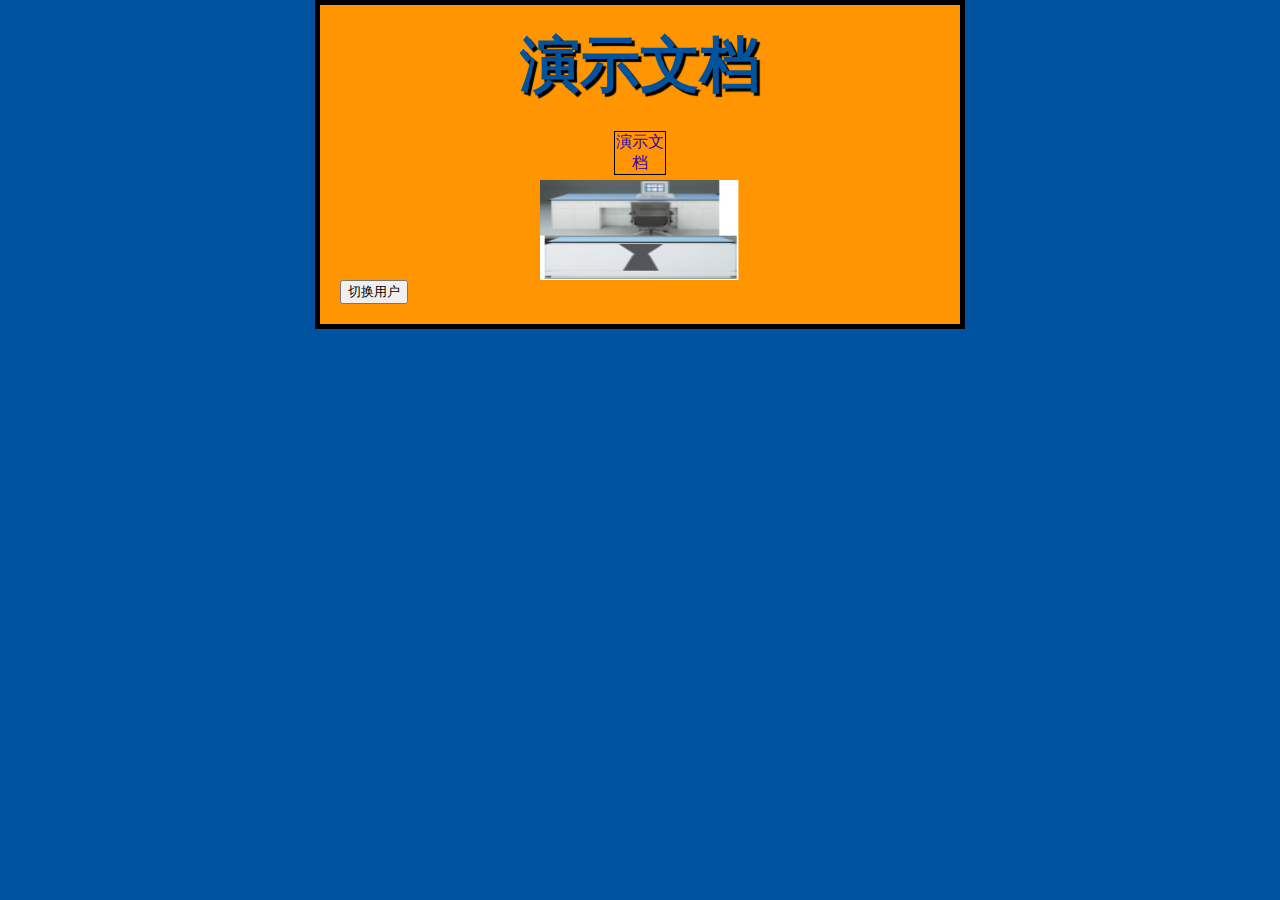
<file: code/html/test-site/index.html>
<!DOCTYPE html>
<!-- 声明文档类型为HTML5 -->
<html lang="en">
<!-- 设置页面语言为英语 -->
<head>
    <meta charset="UTF-8">
    <!-- 指定字符编码为UTF-8 -->
    <meta name="viewport" content="width=device-width, initial-scale=1.0">
    <!-- 设置视口宽度为设备宽度，初始缩放比例为1.0，以确保在不同设备上的显示效果一致 -->
    <title>物理力学实验室 - 教室演示台</title>
    <!-- 设置页面标题 -->
    <link rel="stylesheet" href="styles/style.css">
    <!-- 引入外部样式表，用于页面的样式设计 -->
</head>
<body>
    <h1>演示文档</h1>
    <!-- 页面主标题 -->
    <p>演示文档</p>
    <!-- 页面描述性段落 -->
    <img id="ig" src="./images/image.png" alt="物理力学实验室-教室演示台">
    <!-- 插入一张图片，设置id为"ig"，来源为本地"images"文件夹中的"image.png"，替代文本为"物理力学实验室-教室演示台" -->
    <button>切换用户</button>
    <script src="scripts/main.js" defer></script>
    <!-- 引入外部JavaScript脚本，设置defer属性以延迟脚本执行，直到HTML文档完全加载完毕 -->
</body>
</html>
</file>
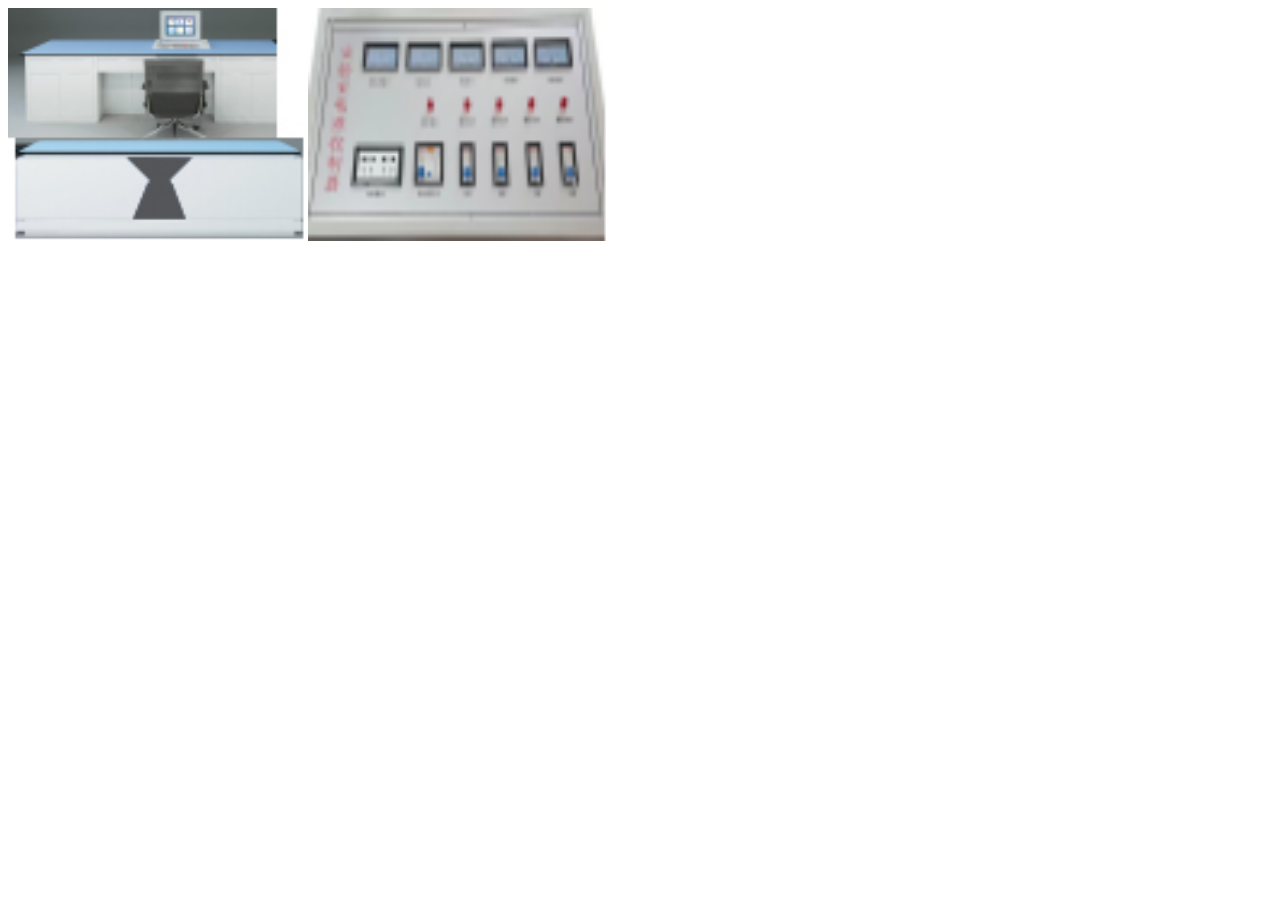
<file: code/html/轮播图/lbt.html>
<!DOCTYPE html>
<html lang="en">
<head>
    <meta charset="UTF-8">
    <meta name="viewport" content="width=device-width, initial-scale=1.0">
    <title>Document</title>
    <style>
        .carousel {
  position: relative;
  width: 600px; /* 可以根据需要调整宽度 */
  overflow: hidden;
}

.slides {
  display: flex;
  transition: transform 0.5s ease-in-out;
}

.slides img {
  width: 100%;
  height: auto;
}
    </style>
</head>
<body>
    <div class="carousel">
  <div class="slides">
    <img src="image.png" alt="Image 1">
    <img src="image2.png" alt="Image 2">
  </div>
</div>
<script>
    const slides = document.querySelector('.slides');
const images = document.querySelectorAll('.slides img');
let currentIndex = 0;

function moveToNext() {
  currentIndex = (currentIndex + 1) % images.length;
  const translateXValue = -currentIndex * 100; // 假设每张图片宽度相同
  slides.style.transform = `translateX(${translateXValue}%)`;
}

// 自动播放
setInterval(moveToNext, 3000); // 每3秒切换一次
</script>
</body>
</html>
</file>
<file: code/html/test-site/styles/style.css>
p {
    color: rgb(55, 0, 184);
    width: 50px;
    margin: 5px auto;
    text-align: center;
    border: 1px solid black;
}
body {
    width: 600px;
    margin: 0 auto;
    background-color: #ff9500;
    padding: 0 20px 20px 20px;
    border: 5px solid black;
}
h1 {
    margin: 0;
    padding: 20px 0;
    font-size: 60px;
    text-align: center;
    color: #00539f;
    text-shadow: 3px 3px 1px black;
}
html{
    background-color: #00539f;
}
img {
    display: block;
    margin: 0 auto;
}
#ig {
    width: 200px;
    height: 100px;
}
</file>
